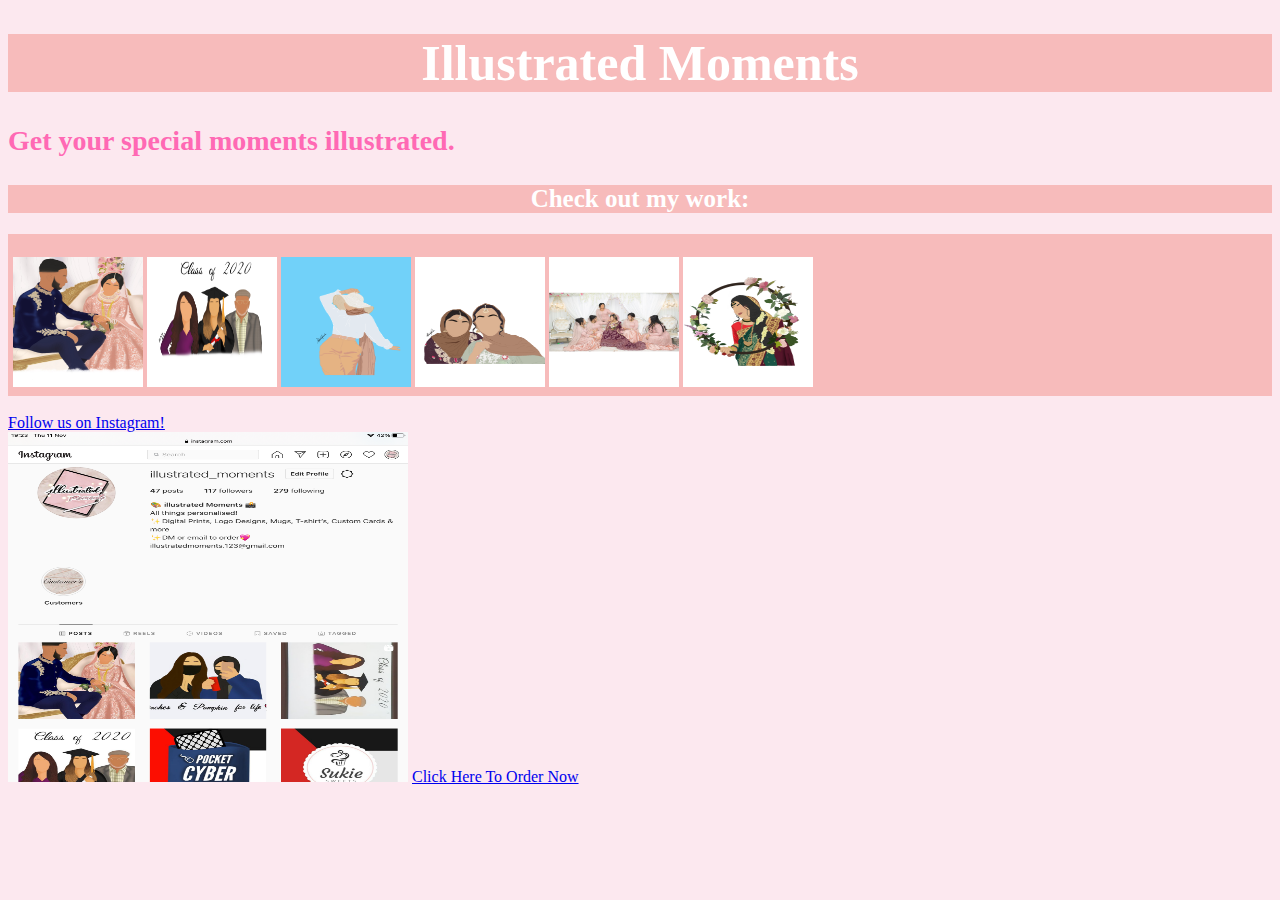
<file: Illustrated_Moments/index.html>
<!DOCTYPE html>
  <html>
    <head>
    <body style="background-color: #fce8ef;">
      <title>Page title</title>
<link rel="stylesheet" type="text/css" href="style.css">
<h1 id="myheader">Illustrated Moments</h1>

<meta name="description" content="Illustrated Moments webpage">
<meta name="author" content="Tasneemah Begum">

<meta name="viewport" content="width=device-width, initial-scale=1.0">

  
    <p> <b> Get your special moments illustrated.</b> </p>
    
    <h2> Check out my work: </h2>
    
    <div class="highlight">
    <br>
    <img src="1B176ED0-4C28-4813-8DD5-1DE5BDDF1C69.jpeg" width="130" height="130">
    <img src="1AE1C75B-10BF-48E4-8B0B-6314EE2C470D.jpeg" width="130" height="130">
    <img src="F733AEF3-54BF-4B4F-8E80-5EE3BDE21D06.png" width="130" height="130">
    <img src="D68CF289-9724-4FD1-B286-604F32252376.png" width="130" height="130">
    <img src="19F008C0-1E94-49D1-8CD3-3F8372DE9289.png" width="130" height="130">
    <img src="D7BEF15B-8A93-4CD8-A994-8942B4E0BB64.png" width="130" height="130">
  <br>
   </div>
   
   <br>
   <a href="https://www.instagram.com/illustrated_moments/">Follow us on Instagram! </a>
   <br> <img src="D36837B0-1DF2-4EBC-A307-1A9403F4A66D.png" width="400" height="350">
  
    <a  href="order.html"> Click Here To Order Now</a>

 
</body>
</head>
</html>
</file>
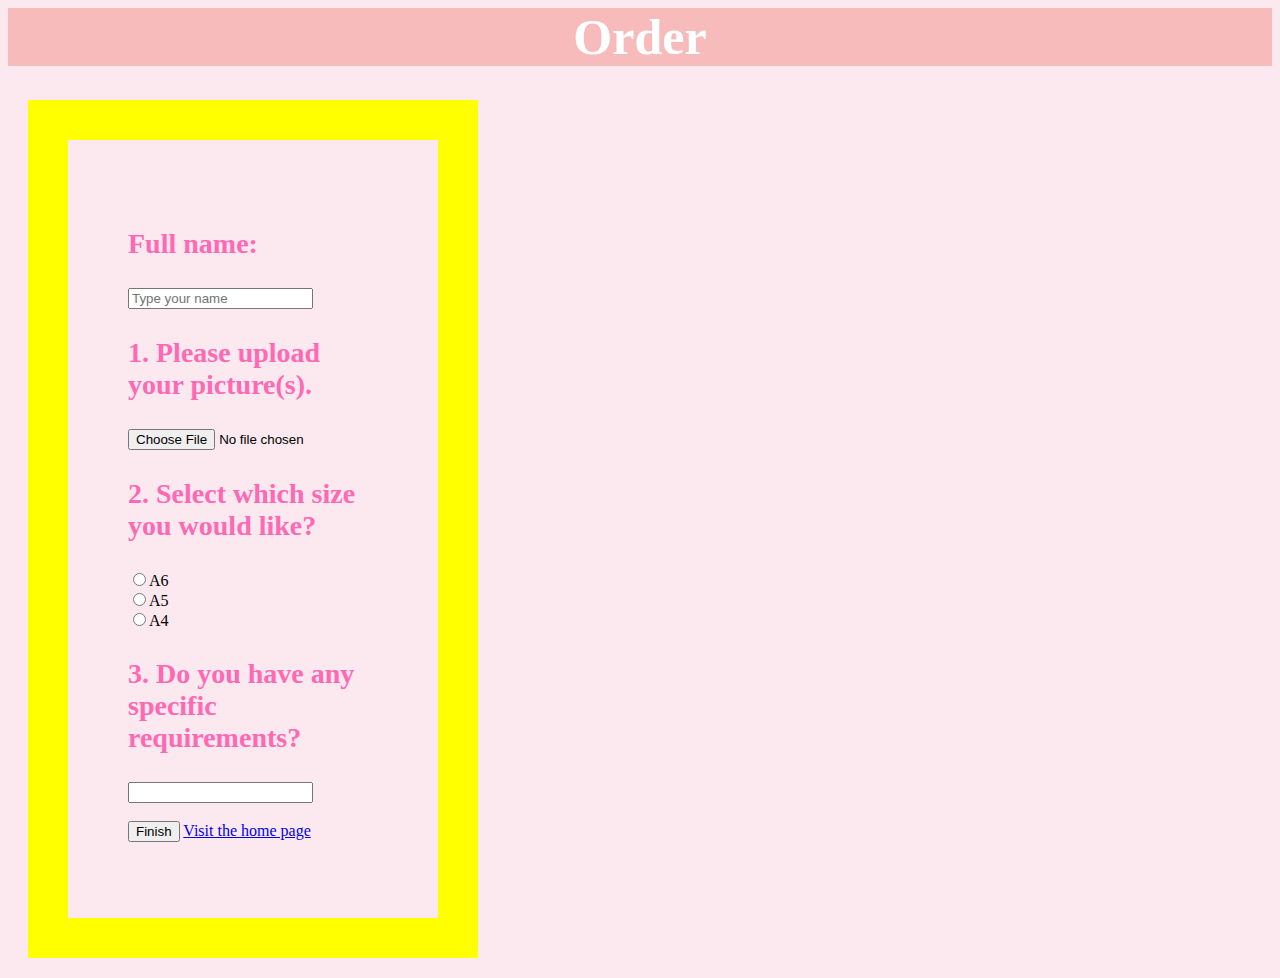
<file: Illustrated_Moments/order.html>
<html>
 <head>
 <body style="background-color:#fce8ef;">

<link rel="stylesheet" type="text/css" href="style.css">
<script src="script.js"></script>
<h1 id="myHeader">Order</h1>

<div class="box">
  <form name="Quiz">
<p> <b> Full name: </b> </p> <input id="name" type="text" placeholder="Type your name" onkeyup="say_hello()">
 <div class="Question">
<p class="question"> <b>1. Please upload your picture(s). </b> </p>
 <input type="file"> 
</div>
    <div class="Question">
<p class="question"> <b> 2. Select which size you would like? </b> </p>
  <input type="radio" name="question2" value="option1">A6<br>
  <input type="radio" name="question2" value="option2">A5<br>
  <input type="radio" name="question2" value="option3">A4<br>
  
    <div class="Question">
<p class="question"> <b> 3. Do you have any specific requirements? </b> </p>
<input id="name" type="text" onkeyup="say_hello()">
</div>

<br>
<button onclick="finishFunction()">Finish</button>

  <a href="index.html">Visit the home page</a>
</div> 

 </body>
 </head>
 </html>
</file>
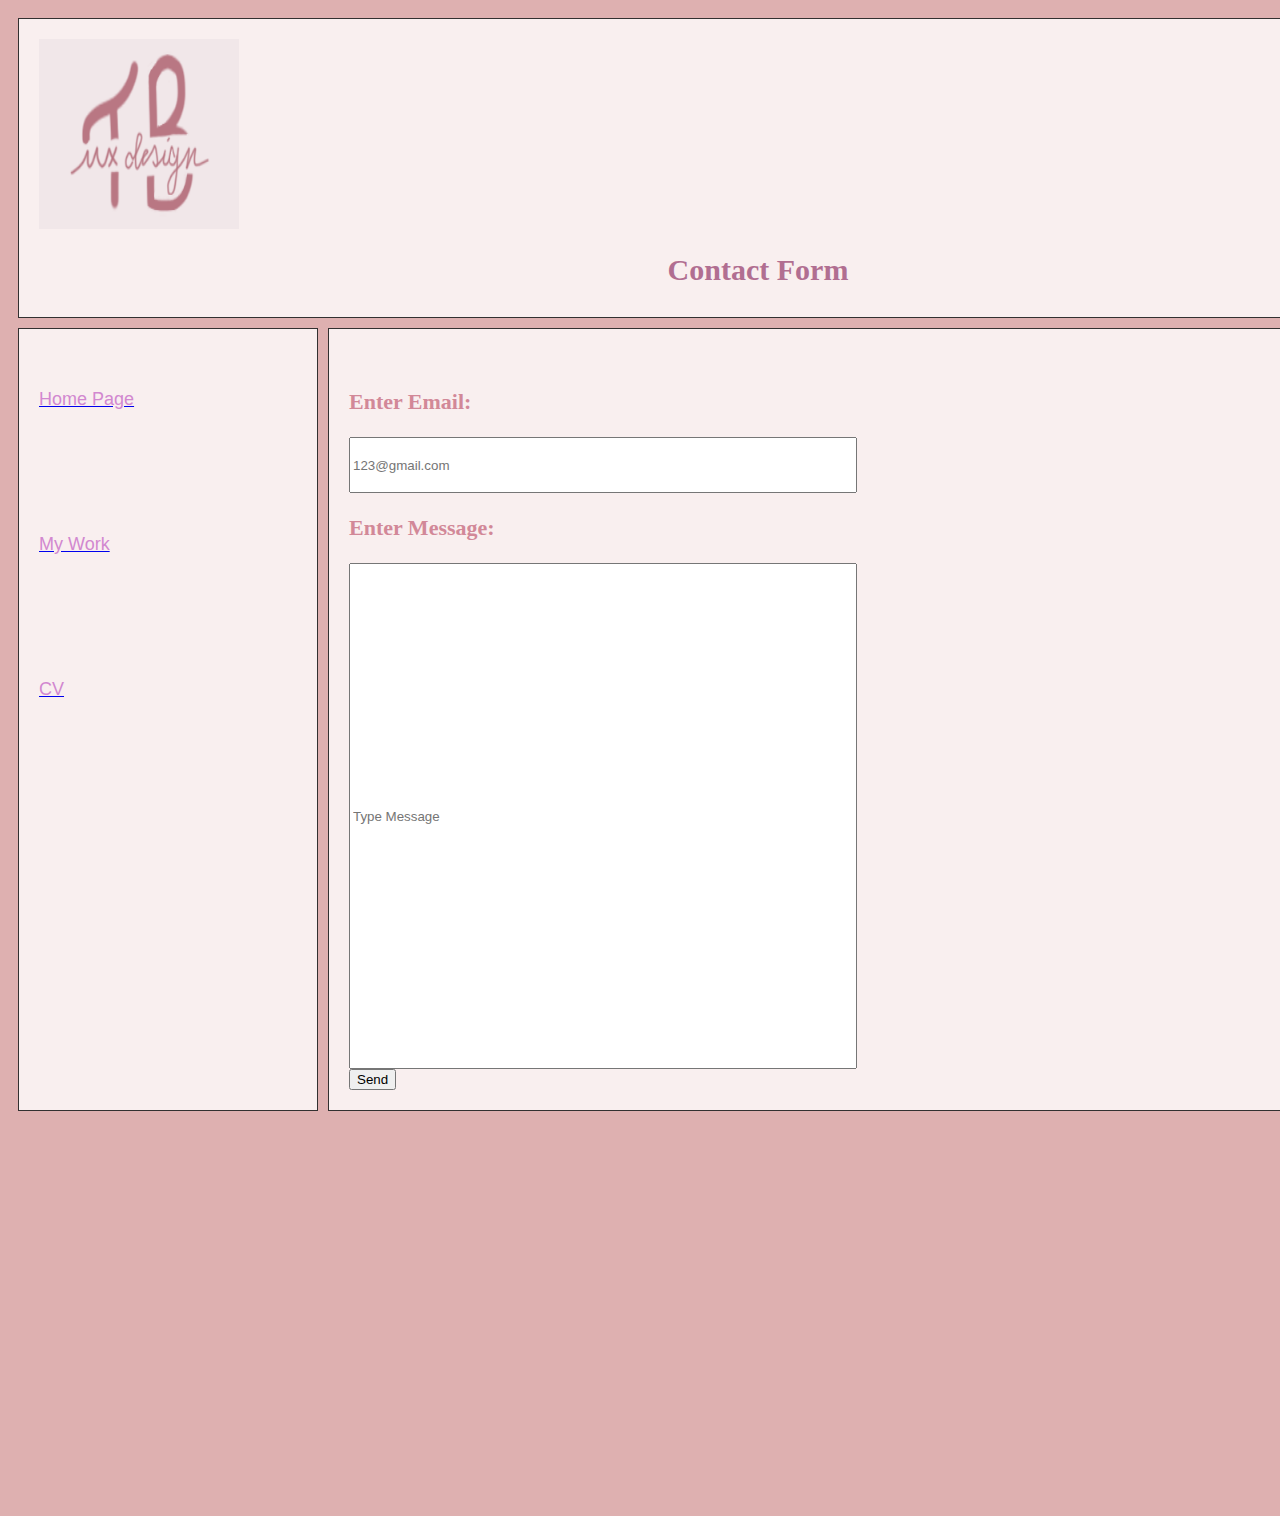
<file: PortfolioWebsiteProject/ContactForm.html>
<!DOCTYPE html>
<html lang="en">
<head>
  <body style="background-color: #deb0b0;">
  <meta charset="UTF-8">
  <meta http-equiv="X-UA-Compatible" content="IE=edge">
  <meta name="viewport" content="width=device-width, initial-scale=1.0">
      <title>Contact Form</title>
      <link rel="stylesheet" type="text/css" href="CSS.css"/>

      <div class="content">
        <div class="grid-container">
        <div class="grid-item1">  <img src="Logo.png" width="200" height="190">
          <h1 id="ContactForm">Contact Form</h1></div>
          
          
    <div class="grid-item2">
      <id class="topnav">

        <a  href="Index.html"><p> Home Page</p></a>  
        <br>
        <br>
        <br>
        <br>
        
        <a  href="MyWork.html"> <p>My Work</p></a>  
        <br>
        <br>
        <br>
        <br>
        <a  href="CV.html"><p> CV </p></a>

      </div>

      <div class="grid-item3">
          
        <br>
          <form>
            <h3 for="Email">Enter Email:</h3>
            <input type="email" id="email" name="email" 
            placeholder="123@gmail.com">
            
      
          <br>
          <h3 for="text">Enter Message:</h3>
          <input type="text" id="text" name="text" 
          placeholder="Type Message">
          <br>
          <button onclick="showAlert()">Send</button>
        </form>
        </div>



      <script>
        function showAlert() {
        alert("Your message has been sent");
      }
        </script>

</head>
<body>



    
</body>
</html>
</file>
<file: Illustrated_Moments/style.css>
h1 {
      color: white;
      font-size: 50px;
      font-family:cursive;
      background-color: #f7bbbb; 
      text-align:center;
}

h2 {
      color: white;
      font-size: 25px;
      font-family:cursive;
      background-color: #f7bbbb;
      text-align:center;
}

p {
      color: hotpink;
      font-size: 28px;
      font-family:cursive;
}

.highlight {
  background-color: #f7bbbb;
  padding: 5px;
}

#myHeader {
  background-color: #f7bbbb;
  color: white;
  text-align: center;
}

.box {  
  width: 250px;
  padding: 60px;
  border: 40px solid yellow;
 margin: 20px;
}
</file>
<file: PortfolioWebsiteProject/CSS.css>
.topnav {
      overflow: hidden;
  padding: 20px;
      font-size: larger;
      font-family: serif;
    }

h1 {
      color: rgb(177, 110, 145);
      font-size: 30px;
      font-family:serif;
      text-align: center;
}


h3 {
      color: rgb(210, 136, 152);
      font-size: 22px;
      font-family:serif;
      text-align:Left;
}

p {
      color: rgb(210, 136, 208);
      font-size: 18px;
      font-family:sans-serif;
      text-align:Left;
}

.highlight {
  background-color: #f7bbbb;
  padding: 5px;
}

#myHeader {
  background-color: #cd80ad;
  color: white;
  text-align: center;
}

.box {    
  margin: auto;
  width: 100%;;
  padding: 50px;
  background-color: #deb0b0;
  text-align: center;

}

input[type="text"] {
      width: 500px;
      height: 500px;
      text-align: left;
  }

  input[type="email"] {
      width: 500px;
      height: 50px;
      text-align: left;
  }

  .content{

    width: 1500px;
    height: 1500px;
    margin: auto;
}
    
    .grid-container {
        display: grid;
        grid-template-areas: 'Header Header Header Header Header'
        'Nav Main Main Main Aside'
        'Footer Footer Footer Footer Footer';
        grid-template-columns: 300px auto auto auto 0px;
        grid-template-rows: 300px auto 250px; 

        grid-gap: 10px;
        background-color: #deb0b0;
        padding: 10px;
    }
    .grid-container > div {
        background-color: rgba(255, 255, 255, 0.8);
        border: 1px solid rgba(0, 0, 0, 0.8);
        text-align: left;
        padding: 20px 20px;
        font-size: 1em;
    }
    
    
    .grid-item1{grid-area: Header;}
    .grid-item2{grid-area: Nav;}
    .grid-item3{grid-area: Main;}
    .grid-item5{grid-area: Footer;}

    @media only screen and (max-width: 600px) {
      body{
        background-color: purple;
      }
    }
    
    .images-container {
      display: flex;
  top: 8px;
  left: 16px;
    }
</file>
